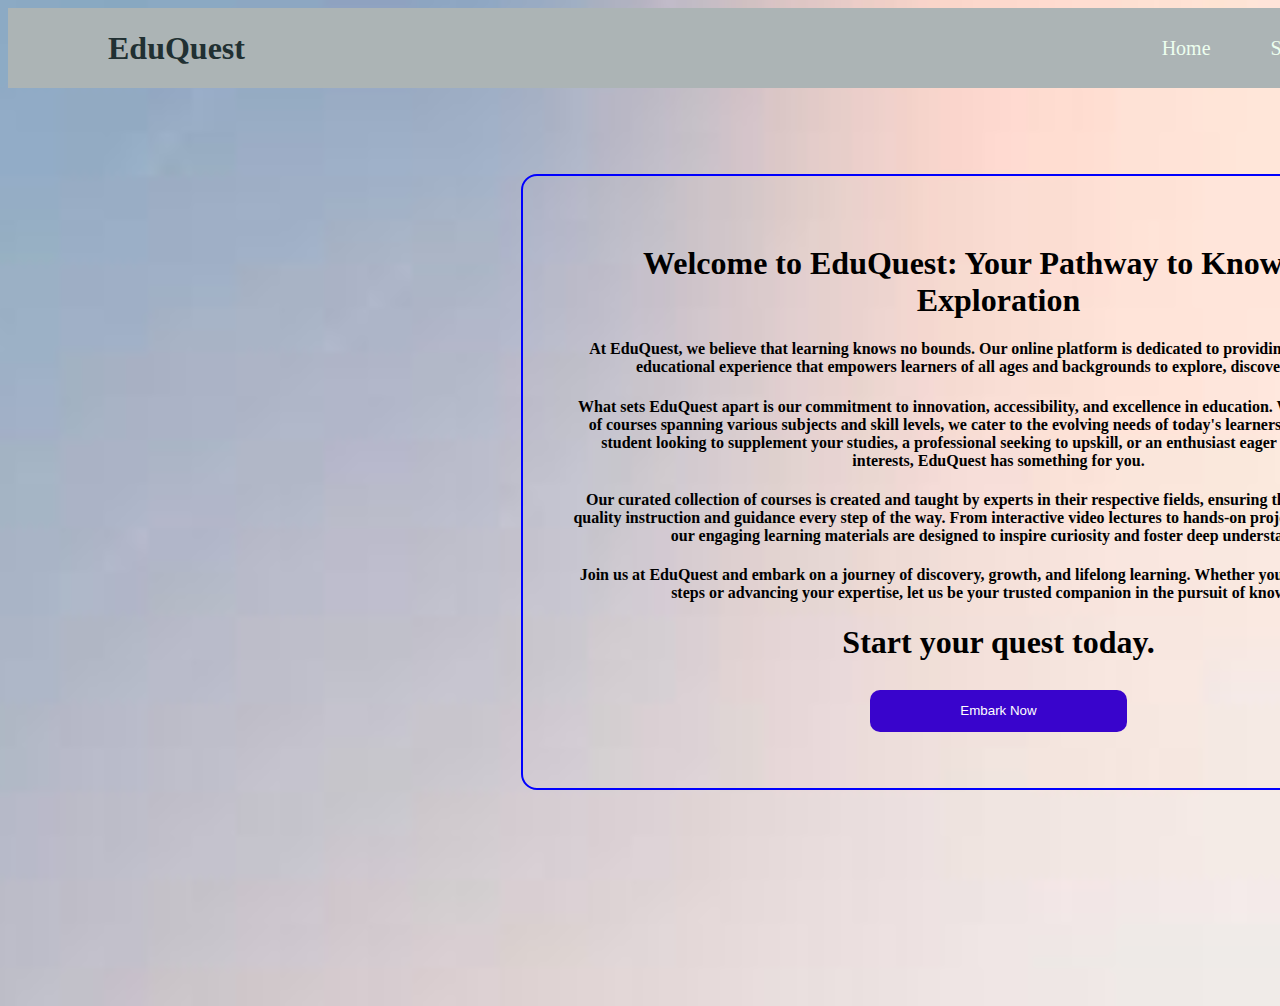
<file: templates/about.html>
<!DOCTYPE html>
<html lang="en">
<head>
  <title>EduQuest</title>
  <meta charset="utf-8">
  <meta name="viewport" content="width=device-width, initial-scale=1">
  <style>
    body {
        background-image: url('../static/images/h2.jpg');
        height: 110vh;
        width:190vh;
        background-size: cover;
        background-position: center;
        text-align: center;
        
    }
    
    header{
        width: 100%;
        height: 80px;
        display: flex;
        align-items: center;
        justify-content: space-between;
        padding: 0 100px;
        background: #acb4b5;
    }
    
    .logo{
        font-size: 32px;
        font-weight: bold;
        color: #213032;
        margin-right: 40px;
    }
    .nav-bar ul{
        display: flex;
        list-style: none;
    }
    .nav-bar ul li a{
        display: block;
        color: #edffef;
        font-size: 20px;
        padding: 8px 25px;
        transition: .2s;
        margin: 0 5px;
        text-decoration: none;
    }
    .nav-bar ul li:hover a{
        background-color: #97a2a3;
        color: #213032;
        cursor: pointer;
    }
    .Verify{
    width: 50%;
    margin: 5% 30%;
    text-align: center;
    border: 2px solid black;
    padding: 3em;
    border-radius: 1em;
    border: 2px solid blue;
}
h1{
    font-family: "Imprint MT Shadow"
}
h4{
  
  text-align: center;
}
button{
    background-color: #3904cc;
    color: white;
    padding: 1em 0.5em;
    margin: 8px 0;
    border: none;
    cursor: pointer;
    width: 30%;
    border-radius: 10px;
}
button:hover{
    background-color: navy;
}
  </style>
</head>
<body>
    <header>
        <div class="logo">EduQuest</div>
        <div class="nav-bar">
            <ul>
              <li><a href="/index">Home</a></li>
              <li><a href="/base_student">Student Login</a></li>
              <li><a href="/base_teacher">Teacher Login</a></li>
              <li><a href="/index">Logout</a></li>
              <li><a href="/about">About</a></li>
            </ul>
        </div>
    </header>
    <div class="Verify">
      <h1> Welcome to EduQuest: Your Pathway to Knowledge Exploration </h1>
      <h4>At EduQuest, we believe that learning knows no bounds. Our online platform is dedicated to providing a transformative educational experience that empowers learners of all ages and backgrounds to explore, discover, and grow.</h4>
      <h4>What sets EduQuest apart is our commitment to innovation, accessibility, and excellence in education. With a diverse range of courses spanning various subjects and skill levels, we cater to the evolving needs of today's learners. Whether you're a student looking to supplement your studies, a professional seeking to upskill, or an enthusiast eager to delve into new interests, EduQuest has something for you.</h4>
      <h4>Our curated collection of courses is created and taught by experts in their respective fields, ensuring that you receive top-quality instruction and guidance every step of the way. From interactive video lectures to hands-on projects and assessments, our engaging learning materials are designed to inspire curiosity and foster deep understanding.</h4>
      <h4>Join us at EduQuest and embark on a journey of discovery, growth, and lifelong learning. Whether you're taking your first steps or advancing your expertise, let us be your trusted companion in the pursuit of knowledge.</h4>
      <h1>Start your quest today.</h1>
      <a href="/base_student"><button >Embark Now</button></a>


    </div>

</body>
</html>
</file>
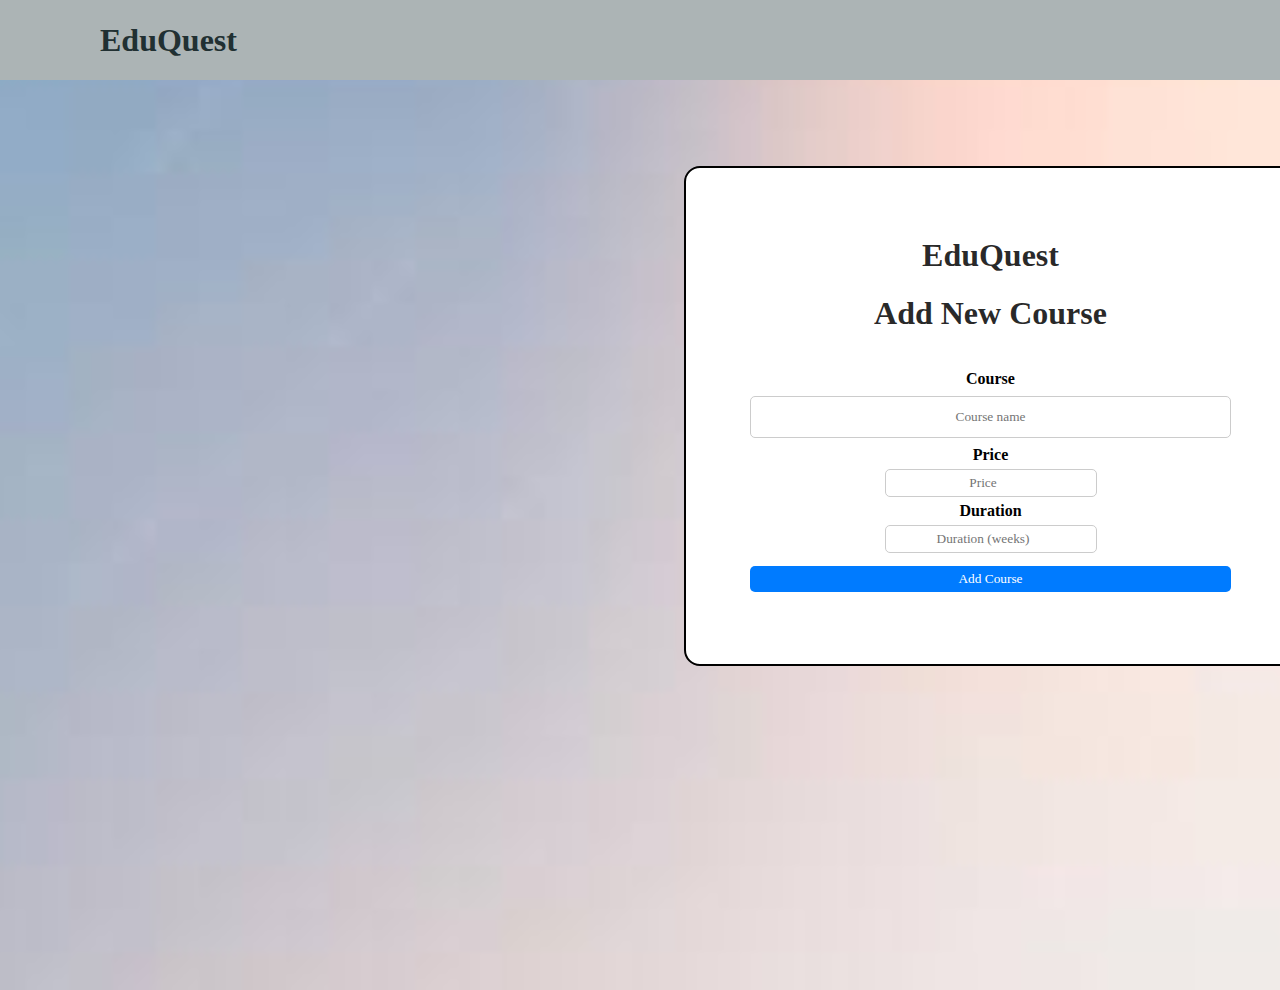
<file: templates/course.html>
<!DOCTYPE html>
<html lang="en">
<head>
    <meta charset="UTF-8">
    <meta name="viewport" content="width=device-width, initial-scale=1.0">
    <title>EduQuest</title>
    <link rel="stylesheet" href="../static/css/indexpage.css">
    <style>
         body {
        background-image: url('../static/images/h2.jpg');
        height: 110vh;
        width:190vh;
        background-size: cover;
        background-position: center;
        text-align: center;
        
    }
    
    header{
        width: 100%;
        height: 80px;
        display: flex;
        align-items: center;
        justify-content: space-between;
        padding: 0 100px;
        background: #acb4b5;
    }
    
    .logo{
        font-size: 32px;
        font-weight: bold;
        color: #213032;
        margin-right: 40px;
    }
    .nav-bar ul{
        display: flex;
        list-style: none;
    }
    .nav-bar ul li a{
        display: block;
        color: #edffef;
        font-size: 20px;
        padding: 8px 25px;
        transition: .2s;
        margin: 0 5px;
        text-decoration: none;
    }
    .nav-bar ul li:hover a{
        background-color: #97a2a3;
        color: #213032;
        cursor: pointer;
    }

        .container {
            display: flex;
            flex-direction: column;
            align-items: center;
            justify-content: flex-start;
            height: 100%;
        }
        .course-container {
            display: flex;
            flex-wrap: wrap;
            justify-content: center;
        }
        .course {
            position: relative;
            margin: 10px;
            padding: 20px;
            background-color: white;
            border-radius: 10px;
            box-shadow: 0 0 10px rgba(0, 0, 0, 0.1);
            width: 300px;
        }
        .course img {
            width: 100%;
            border-radius: 5px;
            margin-bottom: 10px;
        }
        .delete-button {
            position: absolute;
            top: 10px;
            right: 10px;
            background-color: #ff0000;
            color: white;
            border: none;
            padding: 5px 10px;
            border-radius: 5px;
            cursor: pointer;
        }
        .delete-button:hover {
            background-color: #cc0000;
        }
        .add-course-form {
          width: 30%;
          margin: 5% 40%;
          text-align: center;
          border: 2px solid black;
          padding: 3em;
          border-radius: 1em;
          background-color: white;
            margin-bottom: 20px;
            
          }
        .add-course-form input {
            margin: 5px;
            padding: 5px;
            width: 200px;
            border-radius: 5px;
            border: 1px solid #ccc;
        }
        .add-course-form button {
            padding: 5px 10px;
            border: none;
            background-color: #007bff;
            color: white;
            border-radius: 5px;
            cursor: pointer;
        }
        .add-course-form button:hover {
            background-color: #0056b3;
        }
        h1{
    color:#0b0b0bdf
}
h3{
  color: grey;
}

input[type=email], input[type=password],input[type=text] {
  width: 100%;
  padding: 12px 20px;
  margin: 8px 0;
  display: inline-block;
  border: 1px solid #ccc;
  box-sizing: border-box;
}

button {
  background-color: #278da6;
  color: white;
  padding: 14px 20px;
  margin: 8px 0;
  border: none;
  cursor: pointer;
  width: 100%;
}

button:hover {
  opacity: 0.8;
}

.container {
  padding: 16px;
}
    </style>
</head>
<body>
    <header>
        <div class="logo">EduQuest</div>
        <div class="nav-bar">
            <ul>
                <li><a href="/teacher_dashboard">Teacher's Dashboard</a></li>
                <li><a href="/index">Logout</a></li>
            </ul>
        </div>
    </header>
    <form class="add-course-form" action="/add_course" method="post">
      <h1>EduQuest</h1>
      <h1>Add New Course</h1>
      <div class="container">
          <label for="uname"><b>Course</b></label>
          <input type="text" name="name" placeholder="Course name" required>

          <label for="email"><b>Price</b></label>
          <input type="number" name="price" placeholder="Price" required>
          
          <label for="pwd"><b>Duration</b></label>
          <input type="number" name="duration" placeholder="Duration (weeks)" required>
          
          <button type="submit">Add Course</button>
      </div>
      
  </form>
    
    
    <script>
        function deleteCourse(courseId) {
            // Send a request to delete the course with the given ID
            // You can use JavaScript's Fetch API or other methods to send an AJAX request
            // For example:
            fetch('/delete_course/' + courseId, {
                method: 'POST',
                headers: {
                    'Content-Type': 'application/json'
                },
                body: JSON.stringify({ courseId: courseId })
            })
            .then(response => {
                if (response.ok) {
                    // Reload the page after deletion
                    location.reload();
                } else {
                    console.error('Failed to delete course');
                }
            })
            .catch(error => console.error('Error:', error));
        }
    </script>
</body>
</html>
</file>
<file: static/css/indexpage.css>
body {
    margin: 0;
    padding: 0;
    background-color:bisque;
}
*{
    font-family:cursive;
    text-align: center;
}
.container {
    display: grid;
    grid-template-columns: repeat(3, 1fr);
}

.course {
    padding: 5px;
    border: 1px solid #ccc;
    border-radius: 10px;
    background-color:white;
    margin:10px;
}
img{
    width:400px;
    height:50vh;
}
</file>
